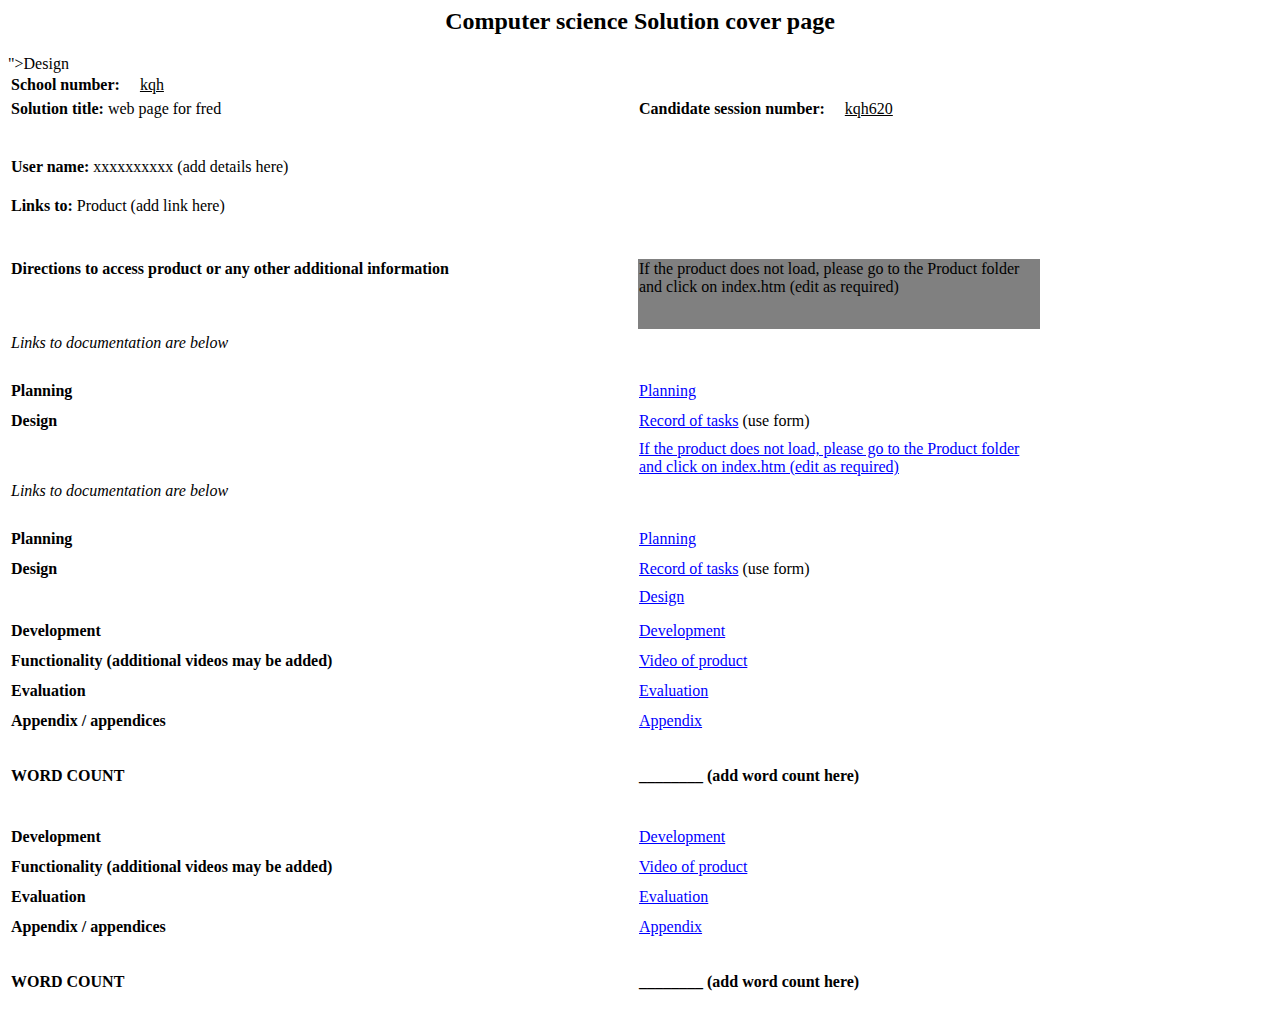
<file: cover_page.htm>
<html>

<head>

<title>Computer science Solution cover page</title>

</head>

<body lang=EN-GB link=blue vlink=purple>

<h2 align=center style='text-align:center'><span>Computer science Solution cover page</span></h2>

<table>
<tr>
<!--<td width=320 colspan=2><p><b>Candidate name:</b> A Student (do not fill. )</p></td>-->
<td width=400><p><b>School number:&nbsp &nbsp &nbsp</b><u>kqh</u></p></td>
<td width=200></td>
<tr>

<tr>
<td width=320 colspan=2><p><b>Solution title:</b> web page for fred</p></td>
<td width=400><p><b>Candidate session number:&nbsp &nbsp &nbsp</b><u>kqh620</u></p></td>
<td width=200></td>
<tr>

<tr height = '30'>
<td width=320 colspan=2></p></td>
<td width=400></td>
<td width=200></td>
<tr>

<tr>
<td width=320 colspan=2><p><b>User name:</b> xxxxxxxxxx (add details here)</p></td>
<td width=400></td>
<td width=200></td>
<tr>



<tr>
<td width=320 height=50 colspan=2><p><b>Links to:</b> Product (add link here)</p></td>
<td width=400></td>
<td width=200></td>
<tr>

<tr height=20>
<td width=100></td>
<td width=220></td>
<td width=400></td>
<td width=200></td>
<tr>

<tr>
<td width=320 height=50 colspan=2 valign='top'><p><b>Directions to access product or any other additional information</b></p></td>
<td width=400 height=70 bgcolor="gray" valign='top'><p> </p>If the product does not load, please go to the Product folder and click on index.htm (edit as required)</td>
<td width=200></td>
<tr>

<tr>
<td width=320 colspan=2><p><i>Links to documentation are below</i></p></td>
<td width=400></td>
<td width=200></td>
<tr>

<tr height=20>
<td width=100></td>
<td width=220></td>
<td width=400></td>
<td width=200></td>
<tr>

<tr>
<td width=320 colspan=2><p><b>Planning</b></p></td>
<td width=400><a href="Documentation/Criteria_A.pdf">Planning</a></td>
<td width=200></td>
<tr>

<tr>
<td width=100></td>
<td width=220></td>
<td width=400></td>
<td width=200></td>
<tr>

<tr>
<td width=320 colspan=2><p><b>Design</b></p></td>
<td width=400><a href="Documentation/Crit_B_Record_of_tasks.pdf">Record of tasks</a> (use form)</td><tr>
<td width=200></td>
<tr>

<tr>
<td width=320 colspan=2><p><b></b></p></td>
<td width=400><a href="Documentation/<html>

    <head>
    
    <title>Computer science Solution cover page</title>
    
    </head>
    
    <body lang=EN-GB link=blue vlink=purple>
    
    <h2 align=center style='text-align:center'><span>Computer science Solution cover page</span></h2>
    
    <table>
    <tr>
    <!--<td width=320 colspan=2><p><b>Candidate name:</b> A Student (do not fill. )</p></td>-->
    <td width=400><p><b>School number:&nbsp &nbsp &nbsp</b><u>kqh624</u></p></td>
    <td width=200></td>
    <tr>
    
    <tr>
    <td width=320 colspan=2><p><b>Solution title:</b> web page for fred</p></td>
    <td width=400><p><b>Candidate session number:&nbsp &nbsp &nbsp</b><u>kqh624</u></p></td>
    <td width=200></td>
    <tr>
    
    <tr height = '30'>
    <td width=320 colspan=2></p></td>
    <td width=400></td>
    <td width=200></td>
    <tr>
    
    <tr>
    <td width=320 colspan=2><p><b>User name:</b> xxxxxxxxxx (add details here)</p></td>
    <td width=400></td>
    <td width=200></td>
    <tr>
    
    
    
    <tr>
    <td width=320 height=50 colspan=2><p><b>Links to:</b> Product (add link here)</p></td>
    <td width=400></td>
    <td width=200></td>
    <tr>
    
    <tr height=20>
    <td width=100></td>
    <td width=220></td>
    <td width=400></td>
    <td width=200></td>
    <tr>
    
    <tr>
    <td width=320 height=50 colspan=2 valign='top'><p><b>Directions to access product or any other additional information</b></p></td>
    <td width=400 height=70 bgcolor="gray" valign='top'><p> </p>If the product does not load, please go to the Product folder and click on index.htm (edit as required)</td>
    <td width=200></td>
    <tr>
    
    <tr>
    <td width=320 colspan=2><p><i>Links to documentation are below</i></p></td>
    <td width=400></td>
    <td width=200></td>
    <tr>
    
    <tr height=20>
    <td width=100></td>
    <td width=220></td>
    <td width=400></td>
    <td width=200></td>
    <tr>
    
    <tr>
    <td width=320 colspan=2><p><b>Planning</b></p></td>
    <td width=400><a href="Documentation/Crit_A_Planning.pdf">Planning</a></td>
    <td width=200></td>
    <tr>
    
    <tr>
    <td width=100></td>
    <td width=220></td>
    <td width=400></td>
    <td width=200></td>
    <tr>
    
    <tr>
    <td width=320 colspan=2><p><b>Design</b></p></td>
    <td width=400><a href="Documentation/Crit_B_Record_of_tasks.pdf">Record of tasks</a> (use form)</td><tr>
    <td width=200></td>
    <tr>
    
    <tr>
    <td width=320 colspan=2><p><b></b></p></td>
    <td width=400><a href="Documentation/Crit_B_Design.pdf">Design</a></td><tr>
    <td width=200></td>
    <tr>
    
    
    <tr>
    <td width=100></td>
    <td width=220></td>
    <td width=400></td>
    <td width=200></td>
    <tr>
    
    <tr>
    <td width=320 colspan=2><p><b>Development</b></p></td>
    <td width=400><a href="Documentation/Crit_C_Development.pdf">Development</a></td>
    <td width=200></td>
    <tr>
    
    <tr>
    <td width=100></td>
    <td width=220></td>
    <td width=400></td>
    <td width=200></td>
    <tr>
    
    <tr>
    <td width=320 colspan=2><p><b>Functionality (additional videos may be added)</b></p></td>
    <td width=400><a href="Documentation/Crit_D_Video.mp4">Video of product</a></td>
    <td width=200></td>
    <tr>
    
    
    <tr>
    <td width=100></td>
    <td width=220></td>
    <td width=400></td>
    <td width=200></td>
    <tr>
    
    <tr>
    <td width=320 colspan=2><p><b>Evaluation</b></p></td>
    <td width=400><a href="Documentation/Crit_D_Evaluation.pdf">Evaluation</a></td>
    <td width=200></td>
    <tr>
    
    <tr>
    <td width=100></td>
    <td width=220></td>
    <td width=400></td>
    <td width=200></td>
    <tr>
    
    <tr>
    <td width=320 colspan=2><p><b>Appendix / appendices</b></p></td>
    <td width=400><a href="Documentation/Appendix.pdf">Appendix</a></td>
    <td width=200></td>
    <tr>
    
    <tr>
    <td width=100></td>
    <td width=220></td>
    <td width=400></td>
    <td width=200></td>
    <tr>
    
    <tr>
    <td width=320 colspan=2 height='70'><p><b>WORD COUNT</b></p></td>
    <td width=400><p><b>________ (add word count here)</b></p></td>
    <td width=200></td>
    <tr>
    
    
    </body>
    
    </html>">Design</a></td><tr>
<td width=200></td>
<tr>


<tr>
<td width=100></td>
<td width=220></td>
<td width=400></td>
<td width=200></td>
<tr>

<tr>
<td width=320 colspan=2><p><b>Development</b></p></td>
<td width=400><a href="Documentation/Crit_C_Development.pdf">Development</a></td>
<td width=200></td>
<tr>

<tr>
<td width=100></td>
<td width=220></td>
<td width=400></td>
<td width=200></td>
<tr>

<tr>
<td width=320 colspan=2><p><b>Functionality (additional videos may be added)</b></p></td>
<td width=400><a href="Documentation/Crit_D_Video.mp4">Video of product</a></td>
<td width=200></td>
<tr>


<tr>
<td width=100></td>
<td width=220></td>
<td width=400></td>
<td width=200></td>
<tr>

<tr>
<td width=320 colspan=2><p><b>Evaluation</b></p></td>
<td width=400><a href="Documentation/Crit_D_Evaluation.pdf">Evaluation</a></td>
<td width=200></td>
<tr>

<tr>
<td width=100></td>
<td width=220></td>
<td width=400></td>
<td width=200></td>
<tr>

<tr>
<td width=320 colspan=2><p><b>Appendix / appendices</b></p></td>
<td width=400><a href="Documentation/Appendix.pdf">Appendix</a></td>
<td width=200></td>
<tr>

<tr>
<td width=100></td>
<td width=220></td>
<td width=400></td>
<td width=200></td>
<tr>

<tr>
<td width=320 colspan=2 height='70'><p><b>WORD COUNT</b></p></td>
<td width=400><p><b>________ (add word count here)</b></p></td>
<td width=200></td>
<tr>


</body>

</html>
</file>
